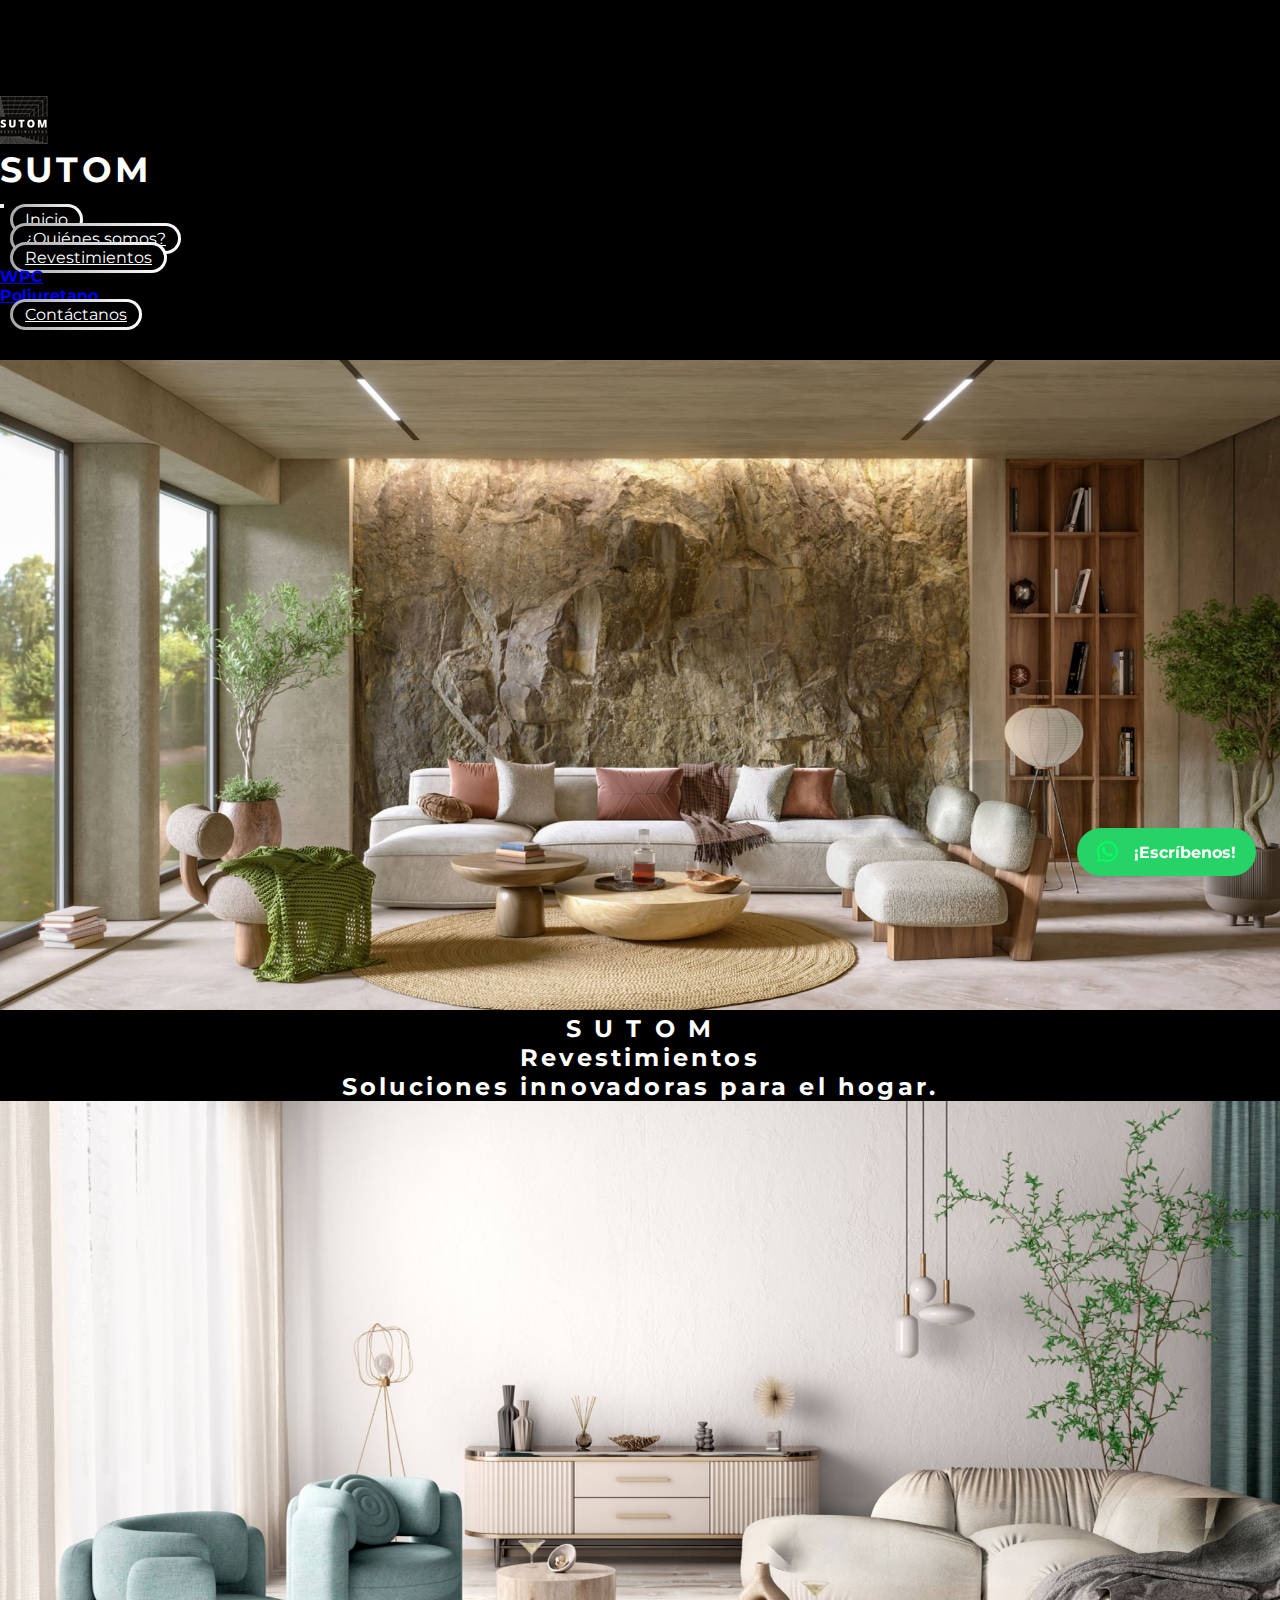
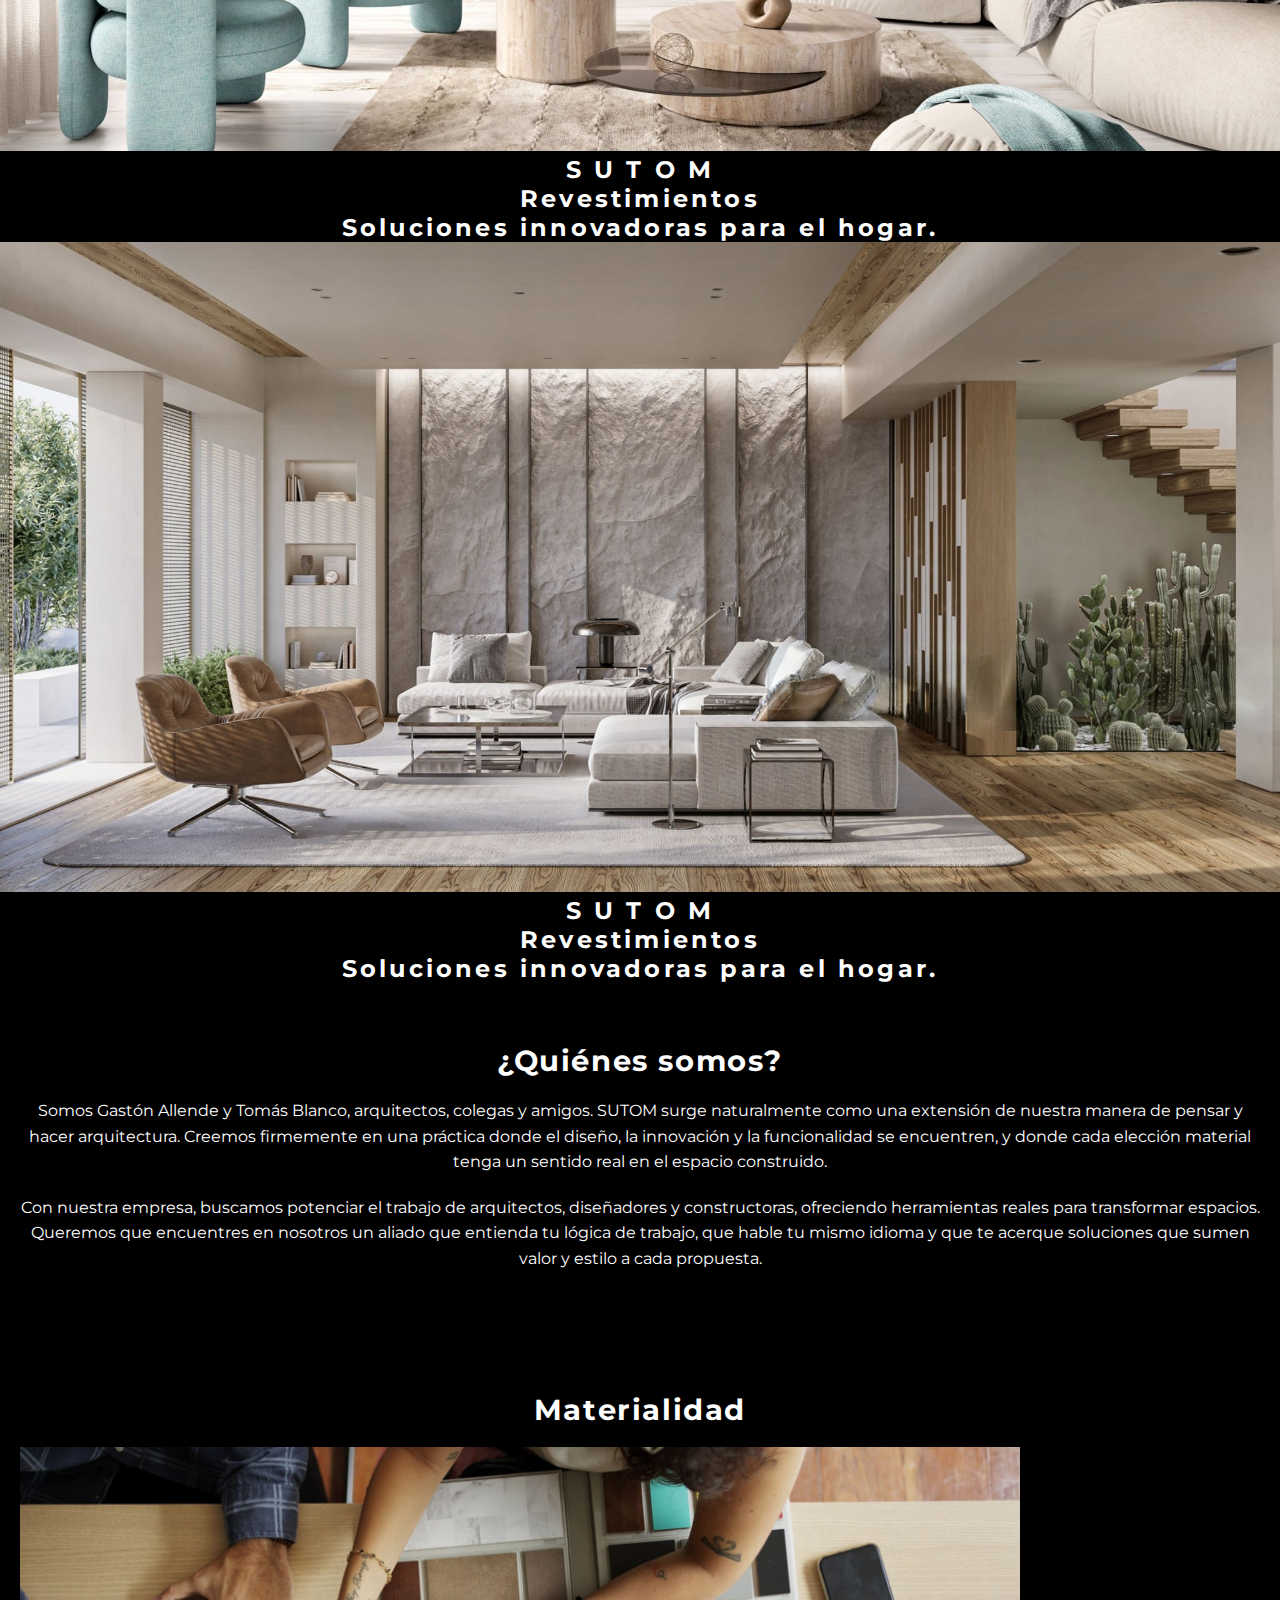
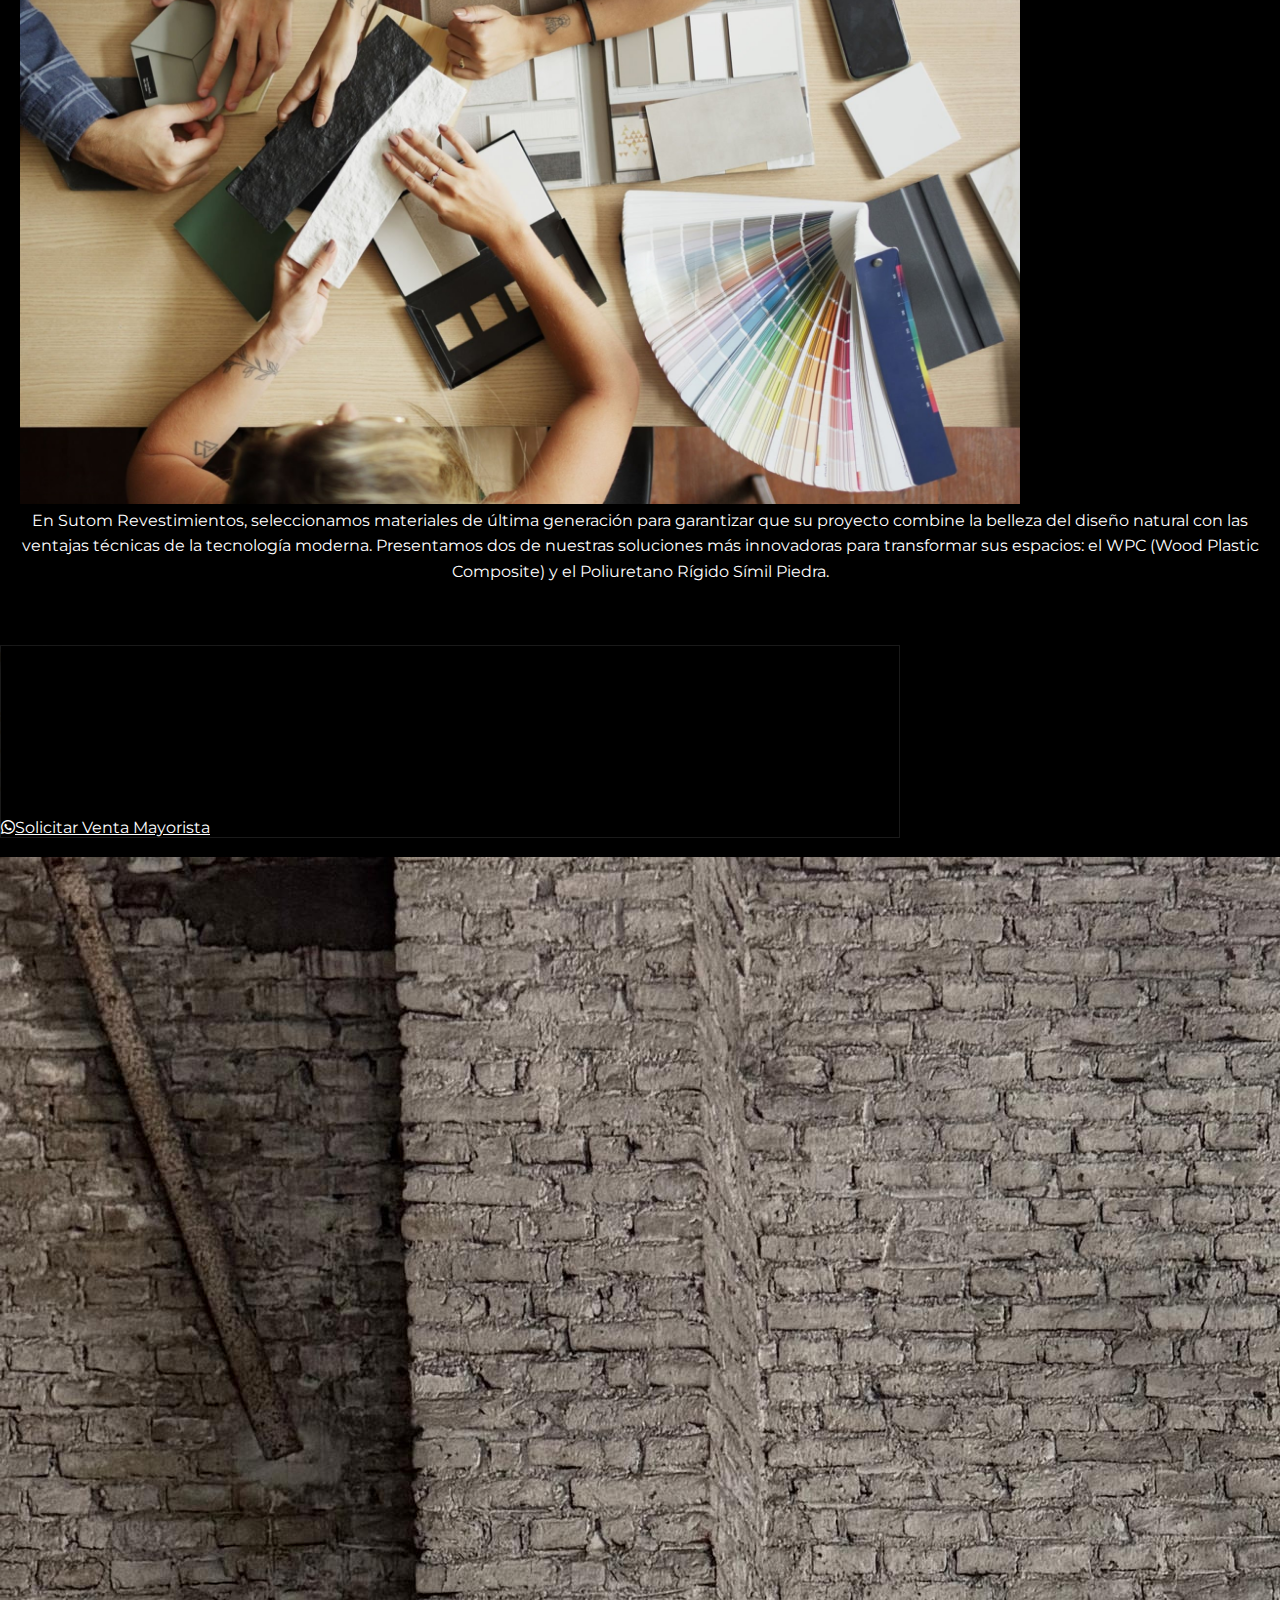
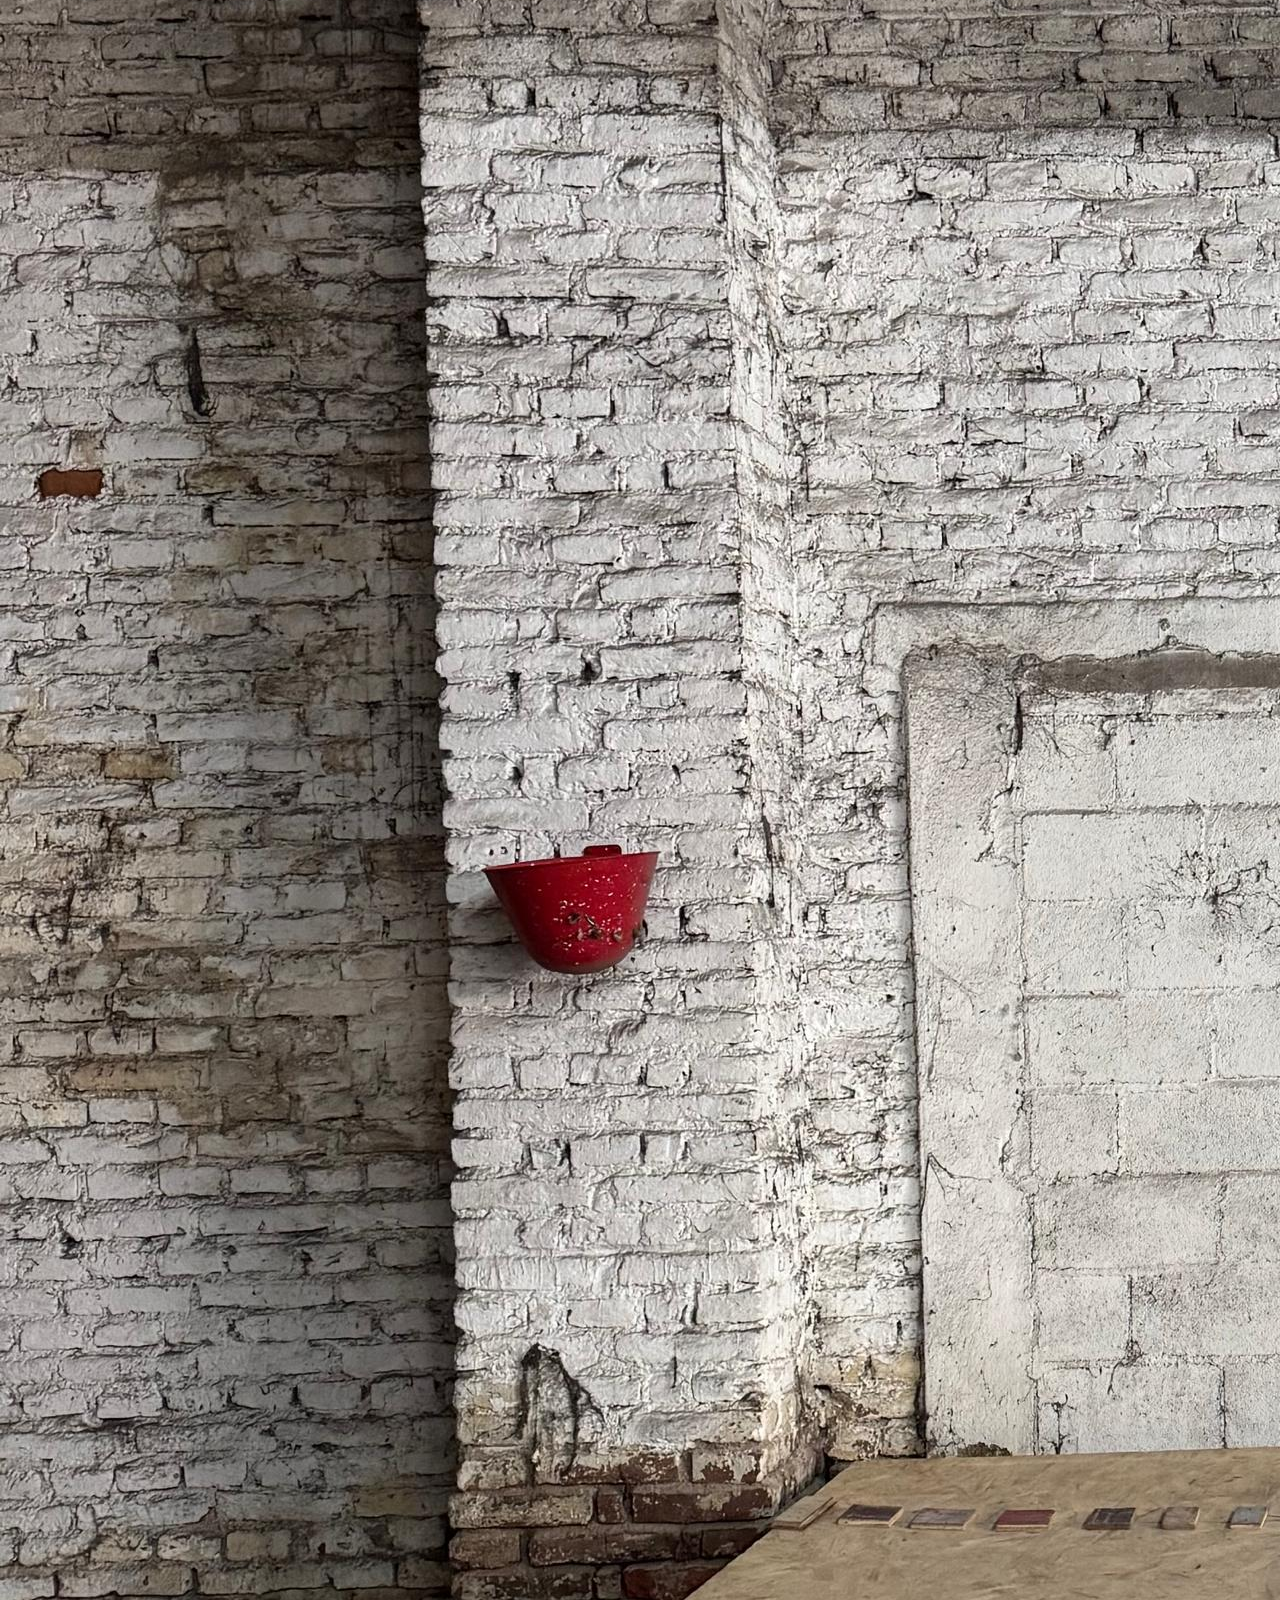
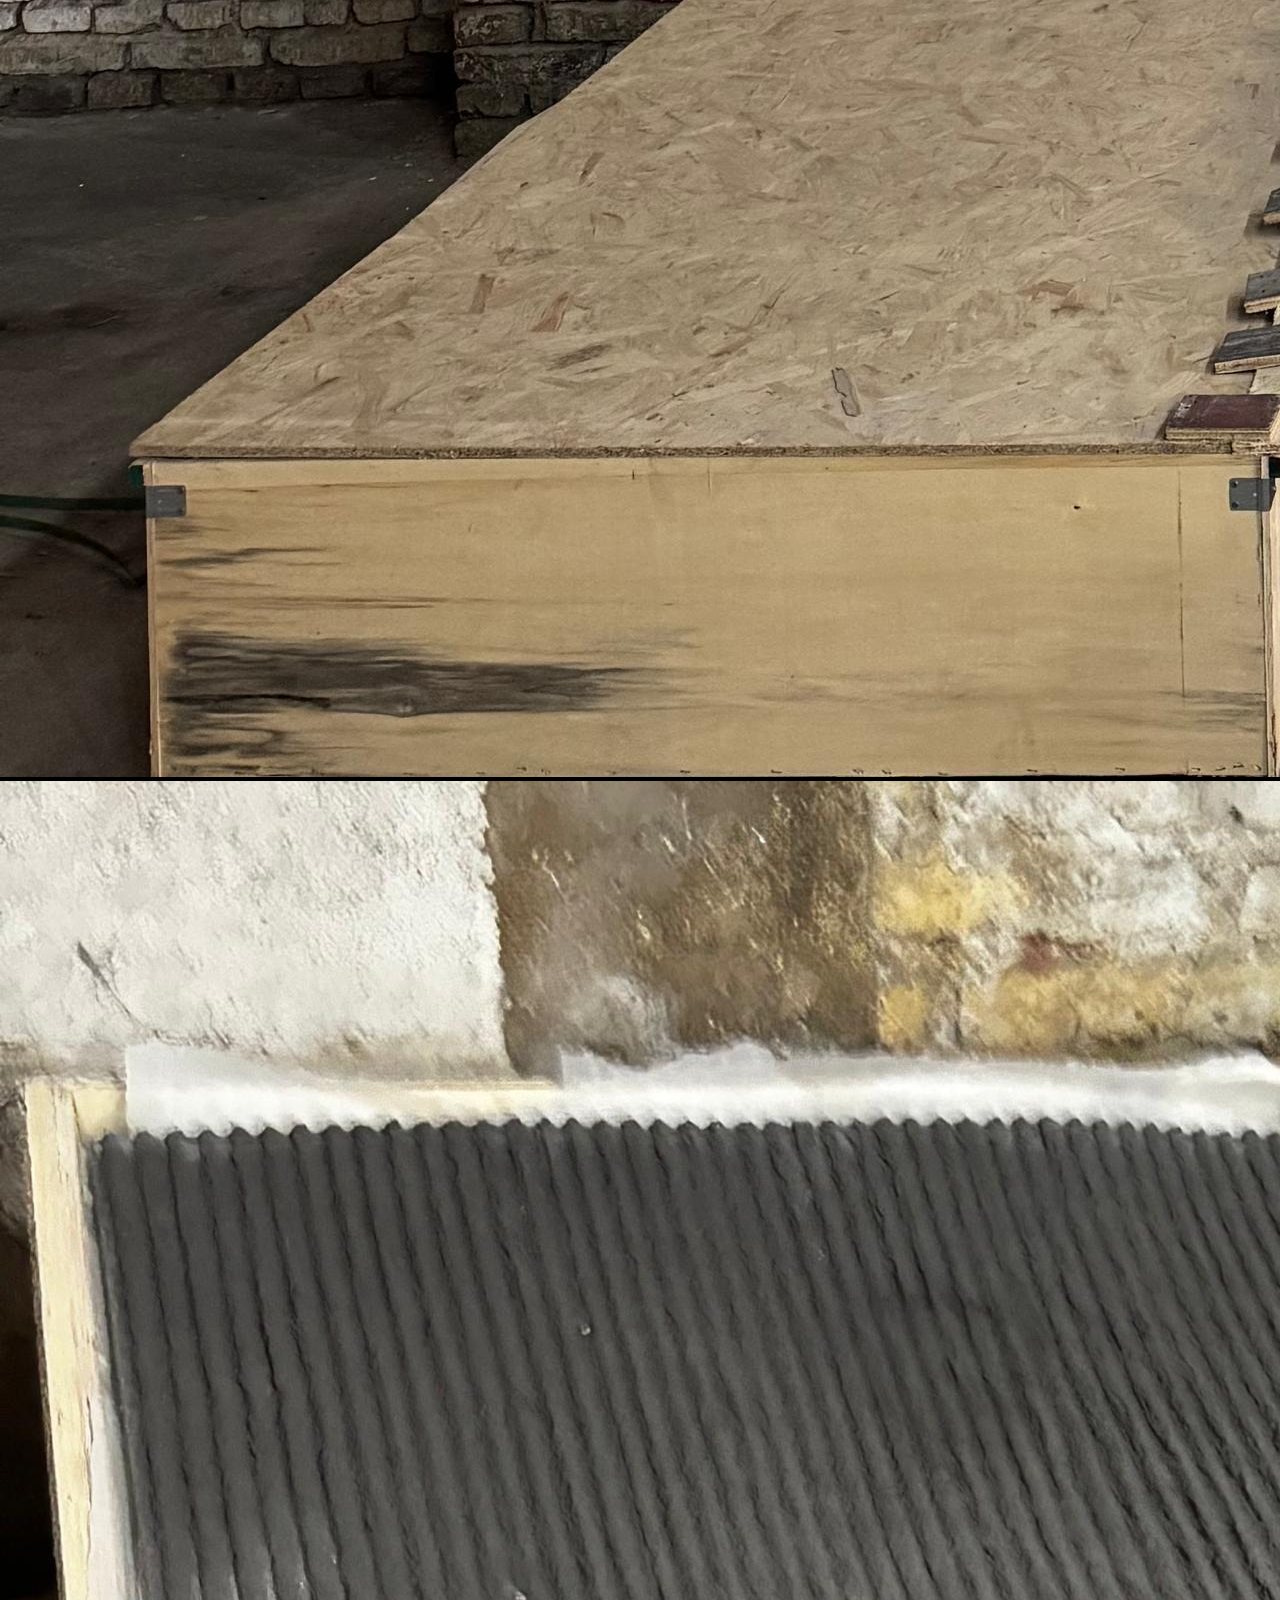
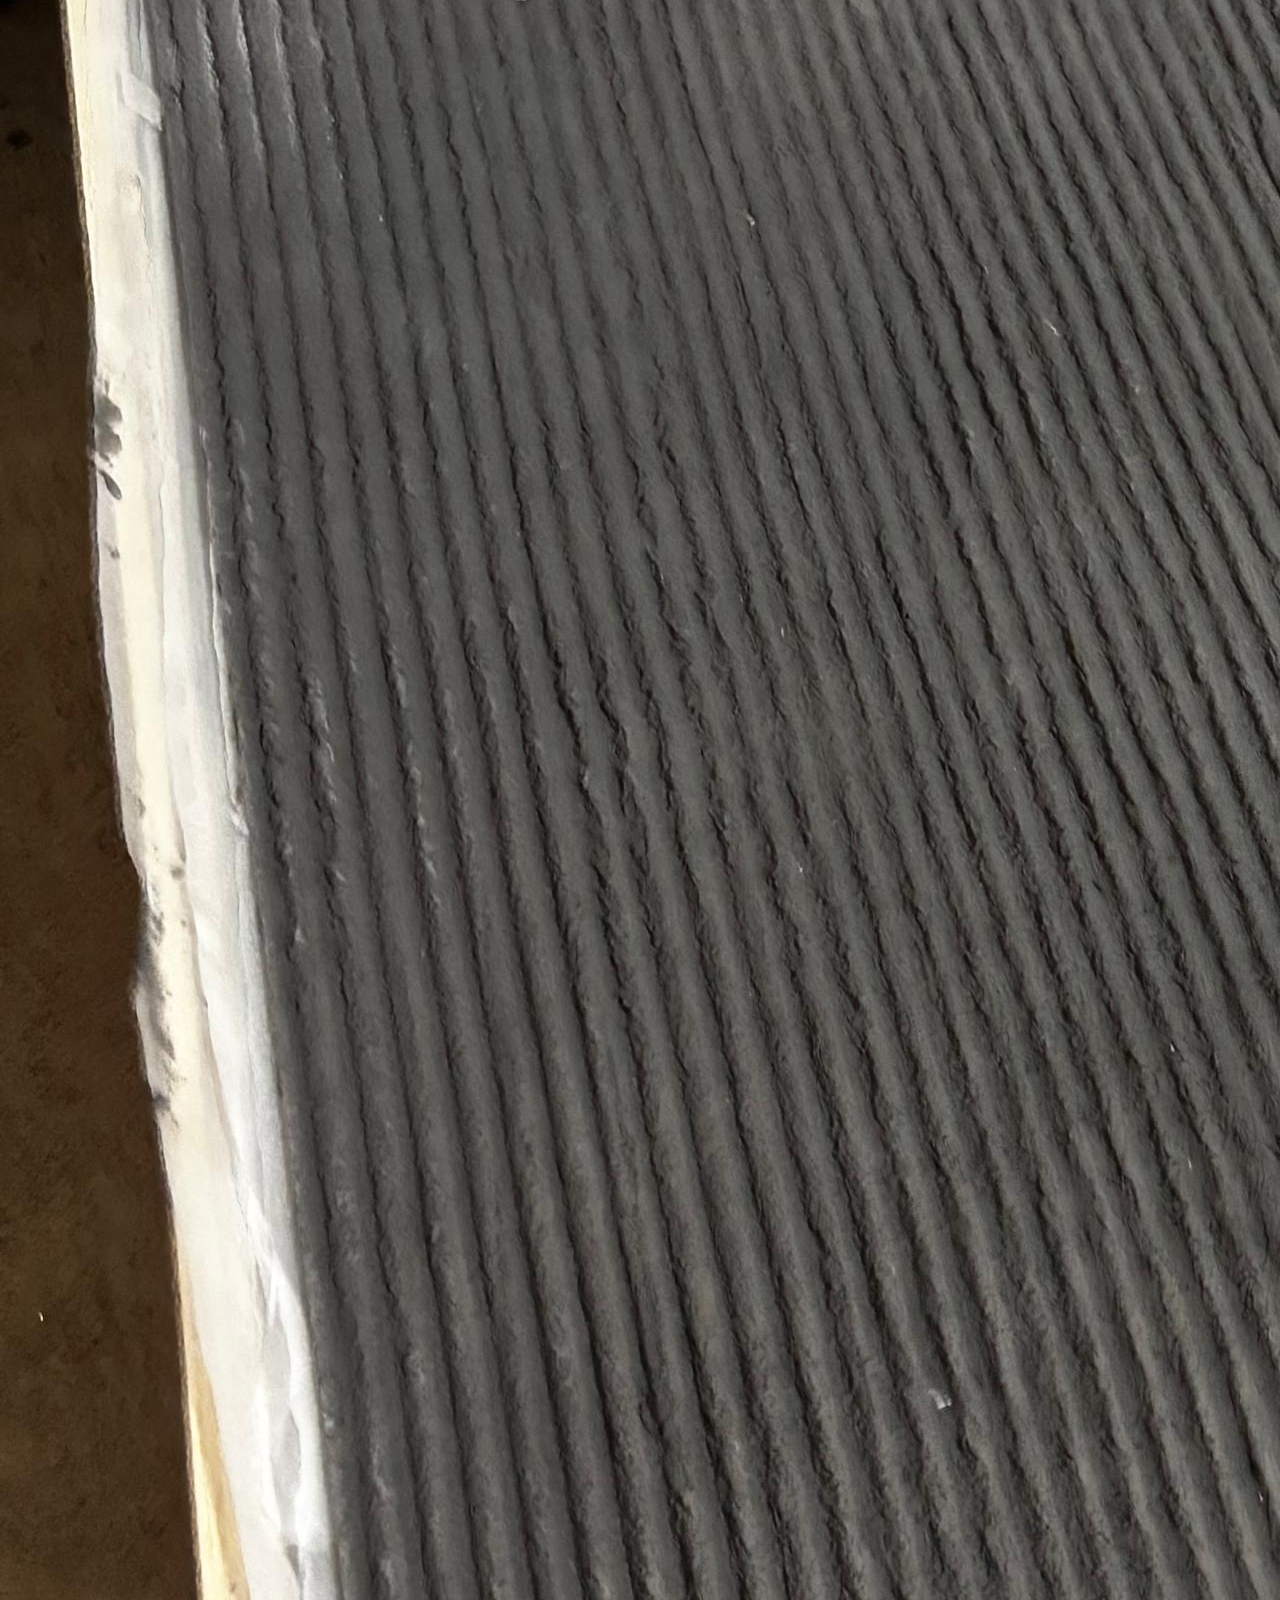
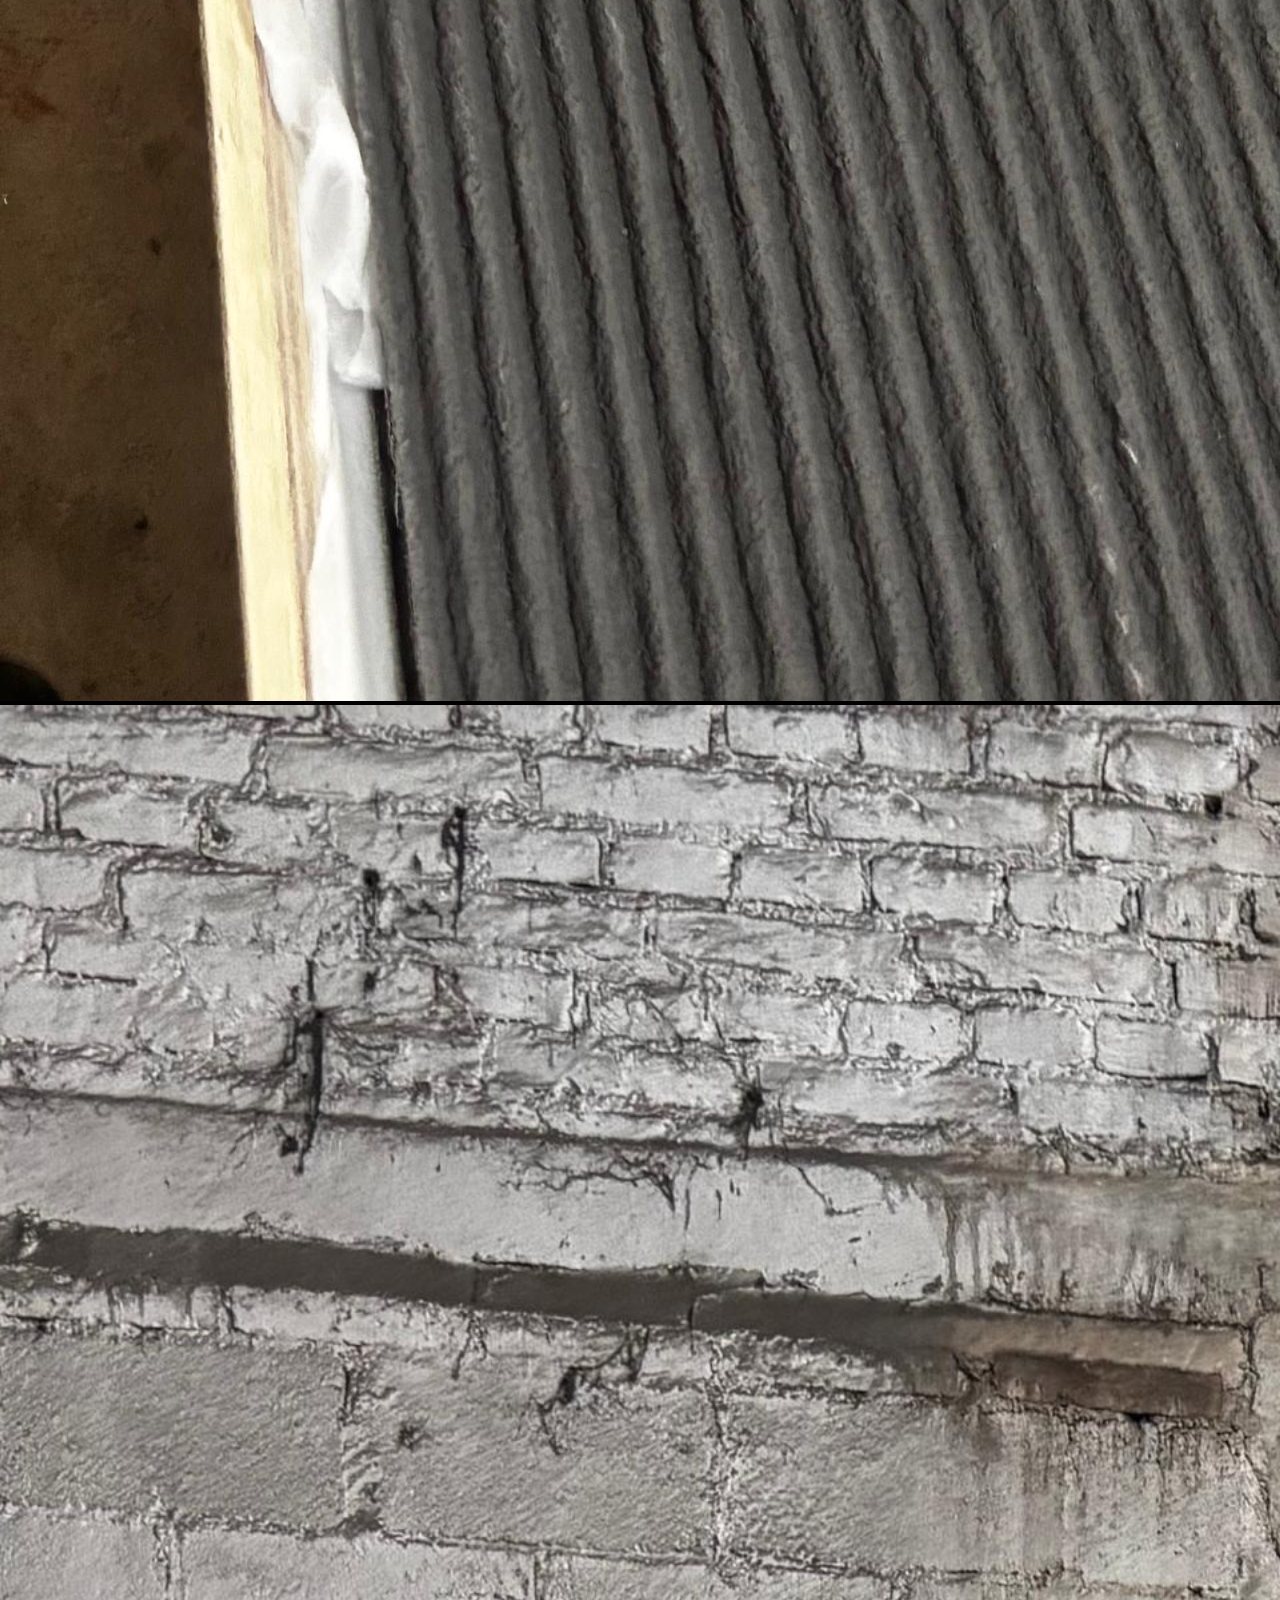
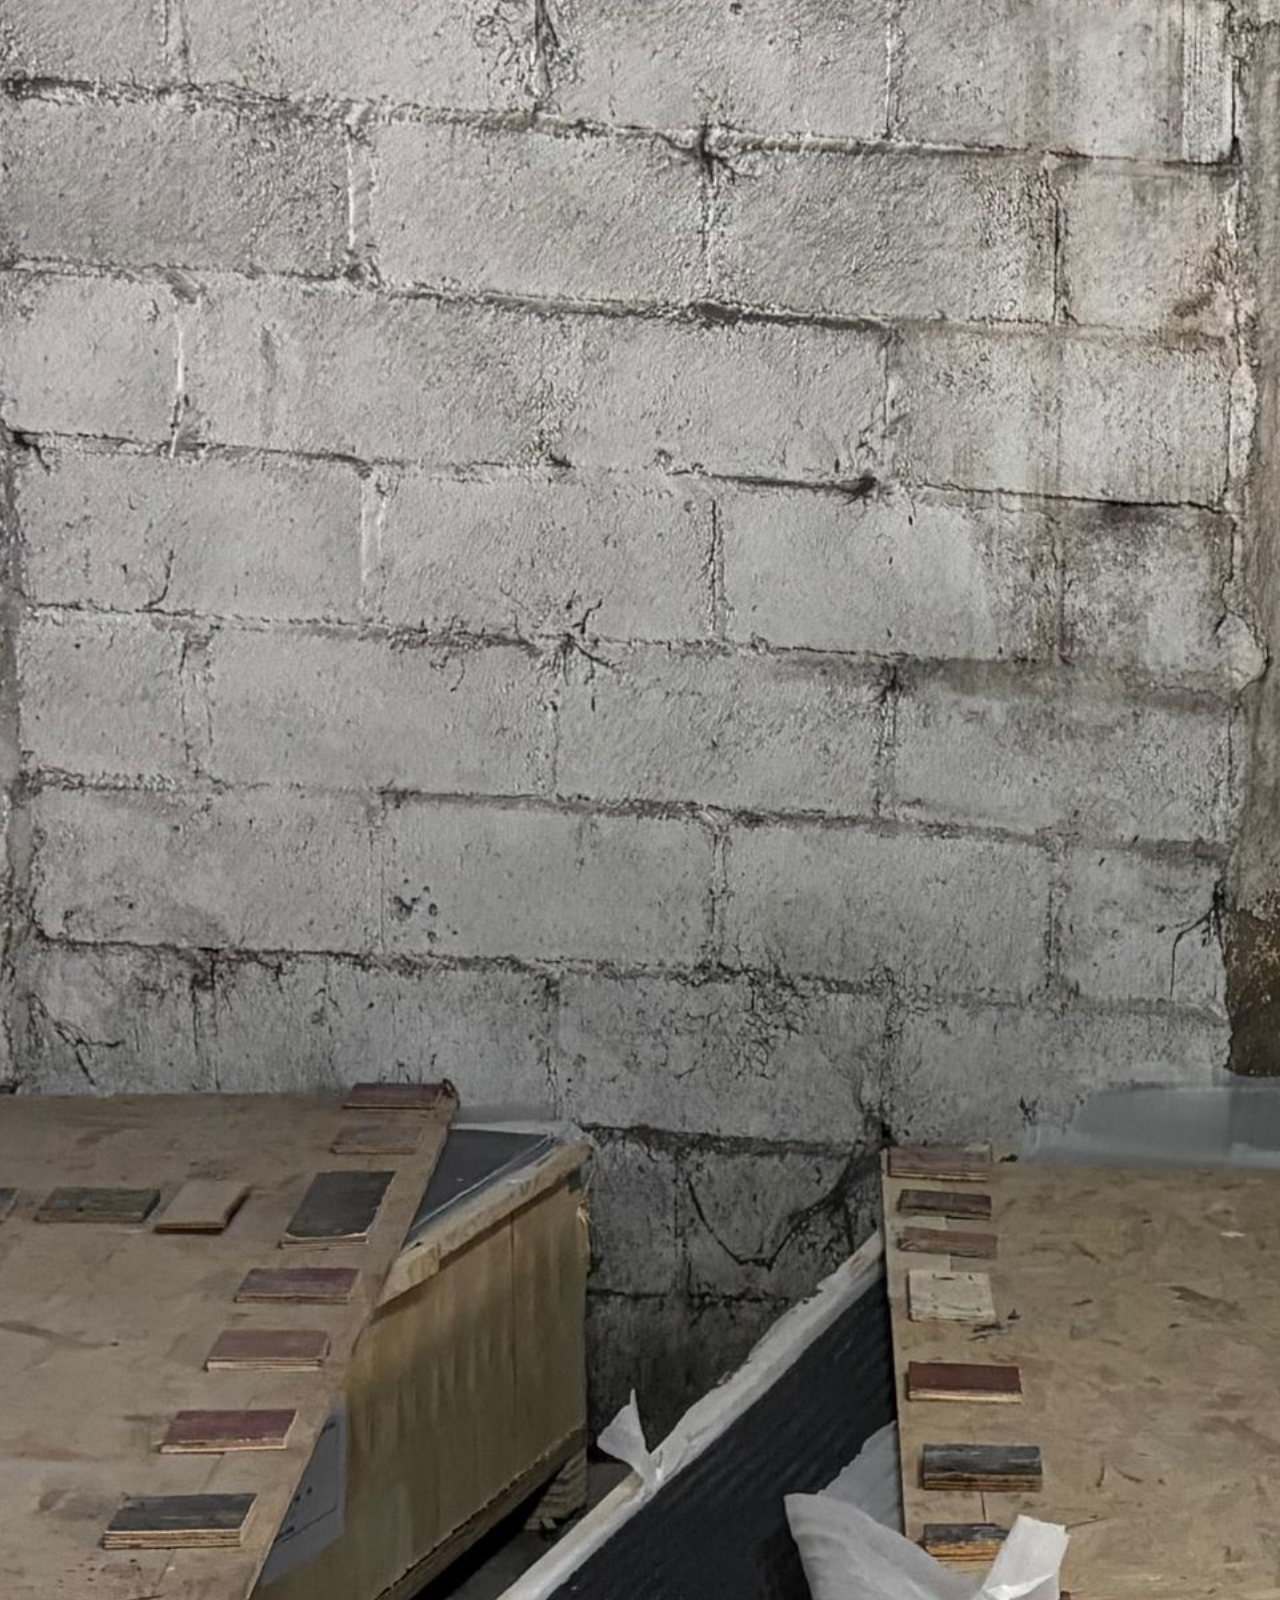
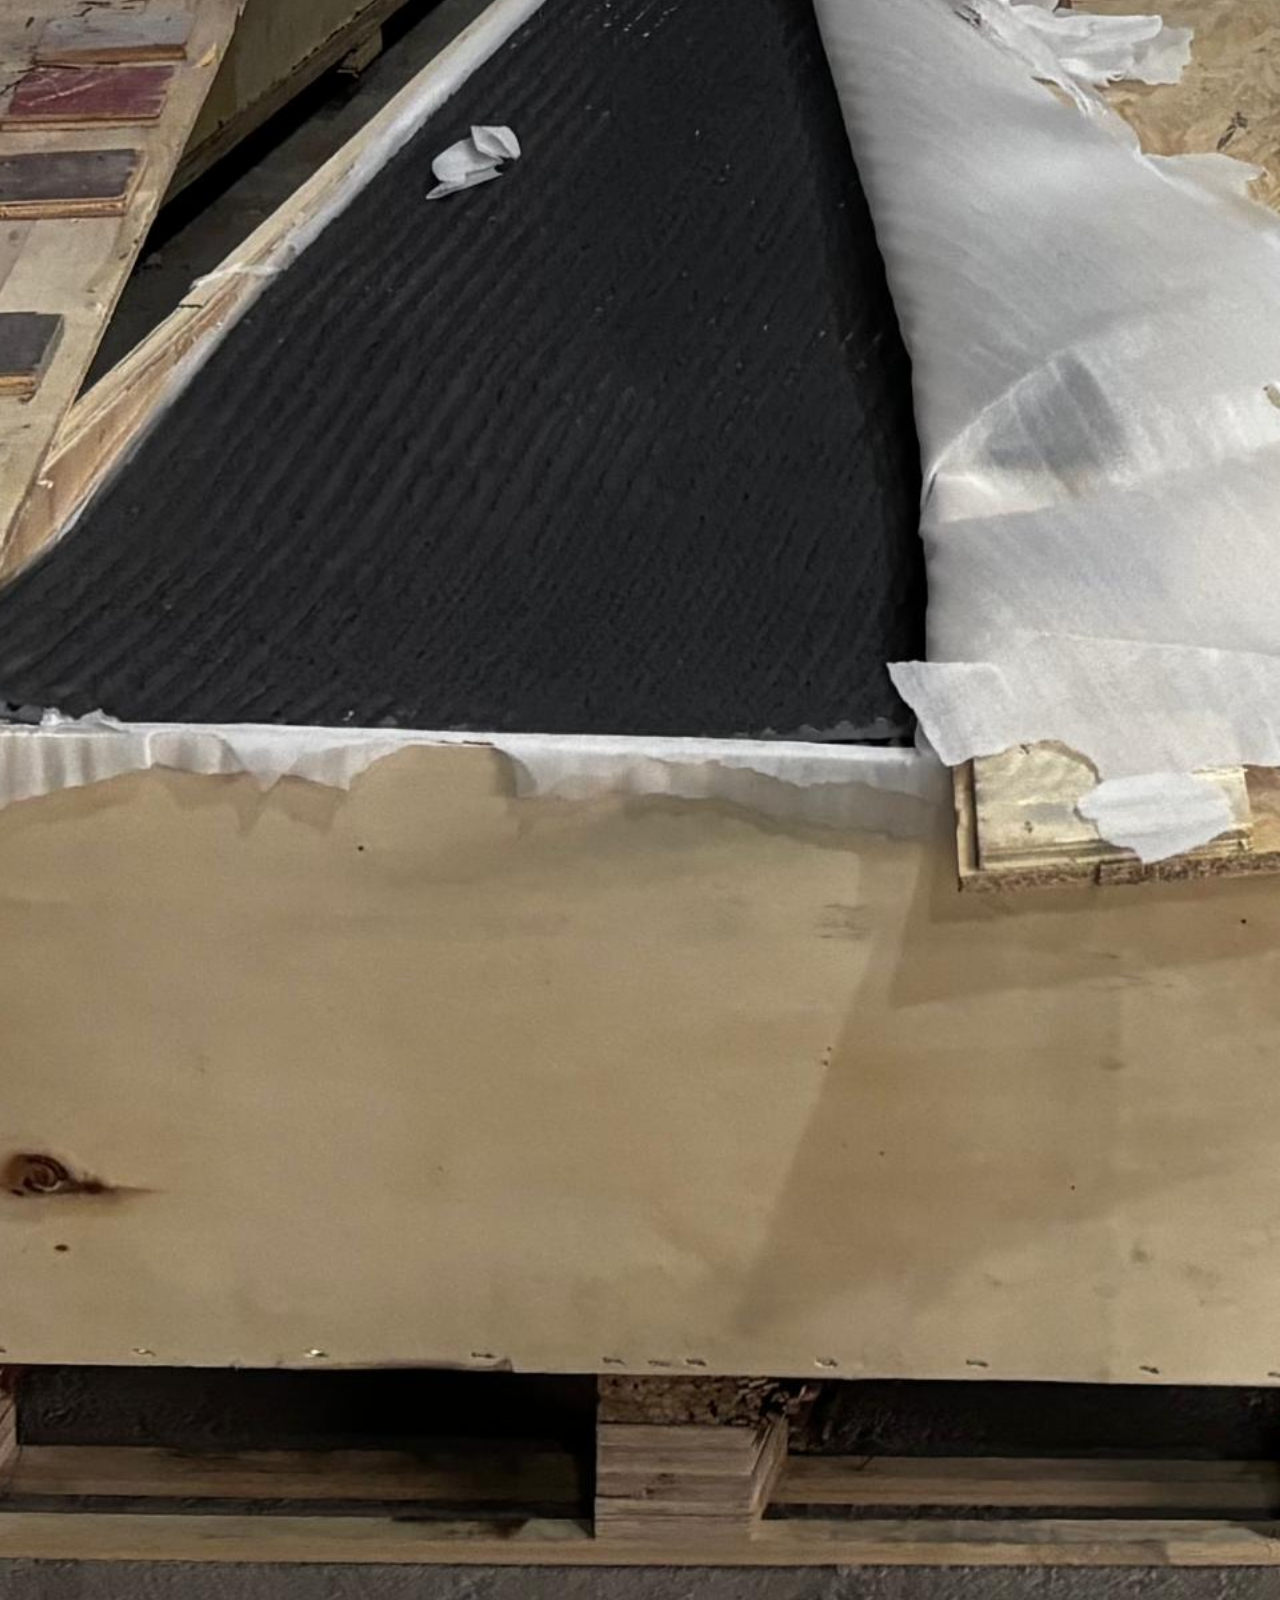
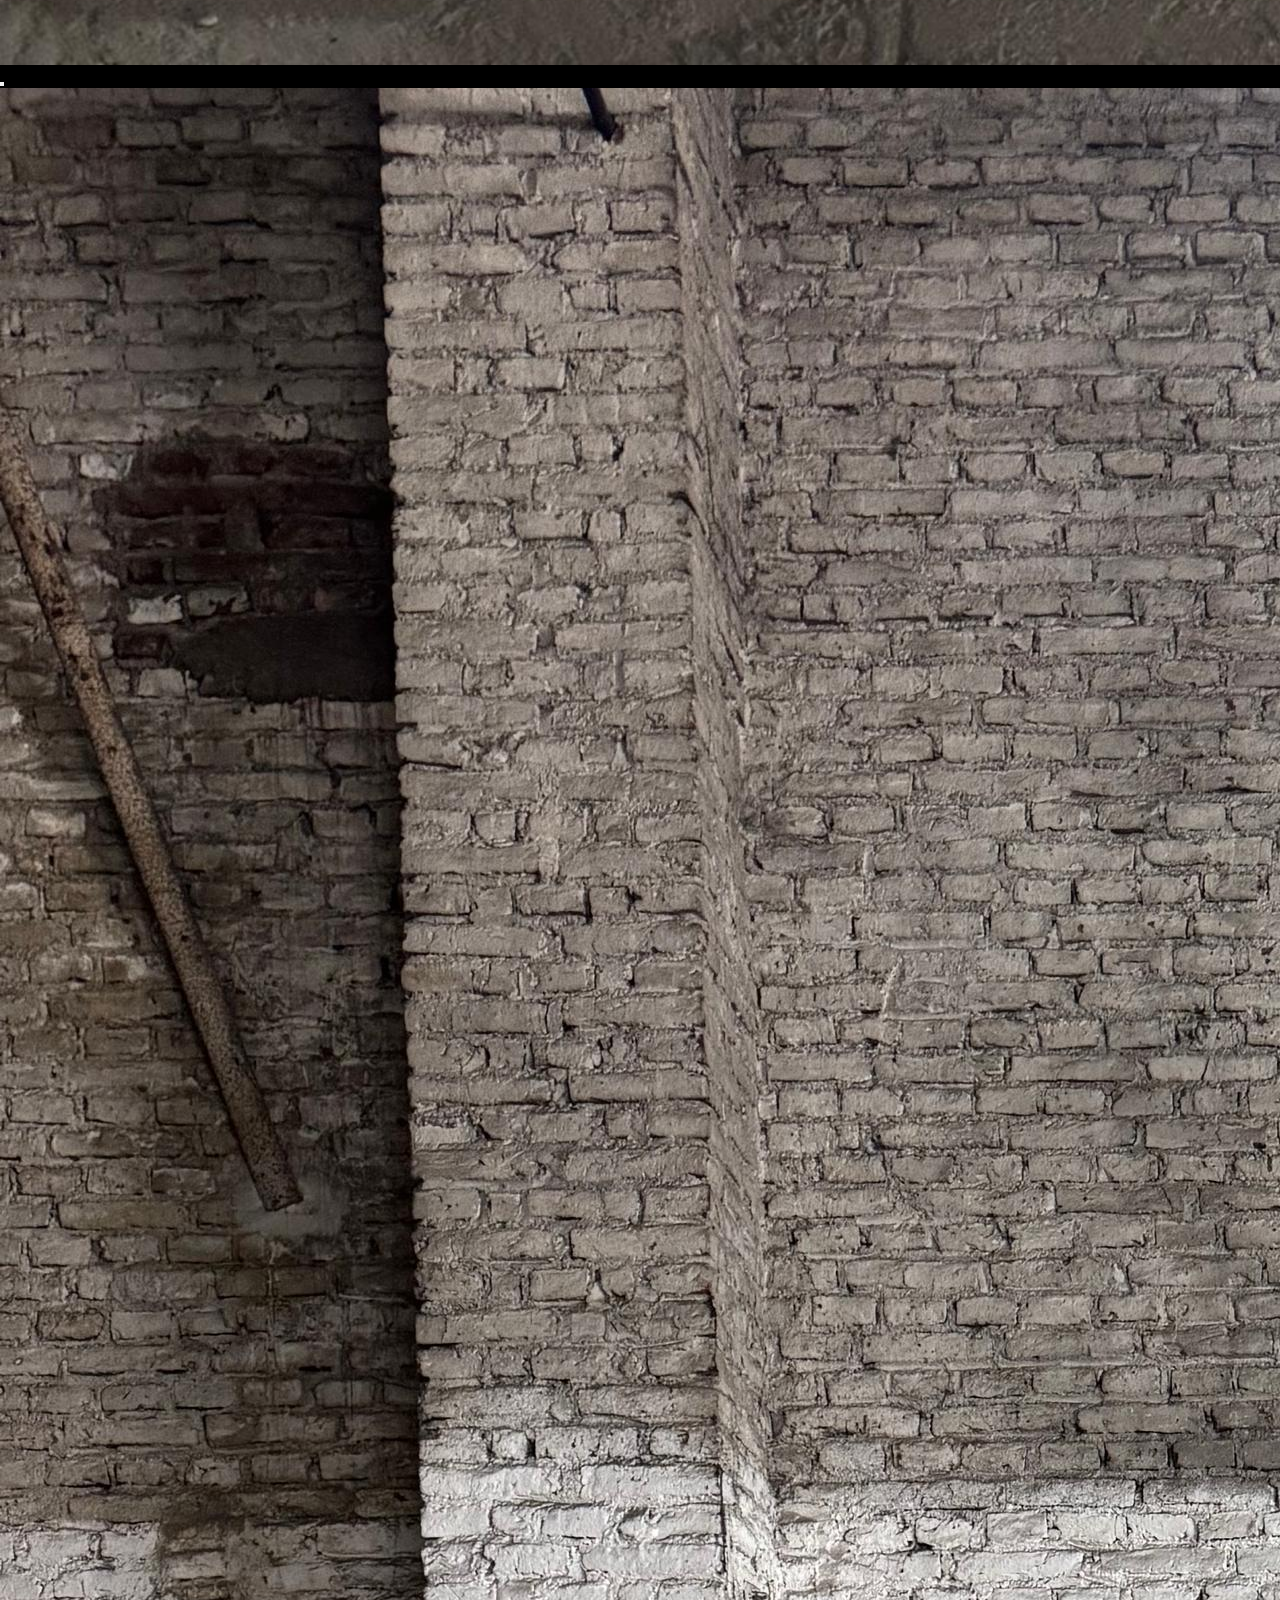
<file: index.html>
<!DOCTYPE html>
<html lang="es">
  <head>
    <meta charset="UTF-8" />
    <meta name="viewport" content="width=device-width, initial-scale=1.0" />
    
    <!-- ===== SEO BÁSICO ===== -->
    <title>SUTOM Revestimientos | WPC y Poliuretano en Córdoba, Argentina</title>
    <meta name="description" content="SUTOM Revestimientos: placas WPC y poliuretano símil piedra en Córdoba, Argentina. Soluciones innovadoras, impermeables y de fácil instalación para interiores y exteriores. Venta minorista y mayorista.">
    <meta name="keywords" content="revestimientos, WPC, poliuretano, símil piedra, placas decorativas, Córdoba, Argentina, revestimientos interiores, revestimientos exteriores, impermeables, fácil instalación, mayorista, minorista">
    <meta name="author" content="SUTOM Revestimientos - Gastón Allende y Tomás Blanco">
    <meta name="robots" content="index, follow">
    <meta name="language" content="es">
    <meta name="geo.region" content="AR-X">
    <meta name="geo.placename" content="Córdoba, Argentina">
    <meta name="geo.position" content="-31.404842;-64.185076">
    <meta name="ICBM" content="-31.404842, -64.185076">
    
    <!-- ===== CANONICAL URL ===== -->
    <link rel="canonical" href="https://sutomrevestimientos.com/">
    
    <!-- ===== OPEN GRAPH (Facebook, LinkedIn, WhatsApp) ===== -->
    <meta property="og:type" content="website">
    <meta property="og:url" content="https://sutomrevestimientos.com/">
    <meta property="og:title" content="SUTOM Revestimientos | WPC y Poliuretano en Córdoba">
    <meta property="og:description" content="Placas WPC y poliuretano símil piedra. Soluciones innovadoras, impermeables y de fácil instalación para transformar tus espacios.">
    <meta property="og:image" content="https://sutomrevestimientos.com/assets/og-image.jpg">
    <meta property="og:image:width" content="1200">
    <meta property="og:image:height" content="630">
    <meta property="og:locale" content="es_AR">
    <meta property="og:site_name" content="SUTOM Revestimientos">
    
    <!-- ===== TWITTER CARDS ===== -->
    <meta name="twitter:card" content="summary_large_image">
    <meta name="twitter:url" content="https://sutomrevestimientos.com/">
    <meta name="twitter:title" content="SUTOM Revestimientos | WPC y Poliuretano en Córdoba">
    <meta name="twitter:description" content="Placas WPC y poliuretano símil piedra. Soluciones innovadoras para interiores y exteriores.">
    <meta name="twitter:image" content="https://sutomrevestimientos.com/assets/og-image.jpg">
    
    <!-- ===== FAVICON Y APPLE TOUCH ===== -->
    <link rel="icon" type="image/x-icon" href="assets/favicon.png.ico">
    <link rel="apple-touch-icon" sizes="180x180" href="assets/apple-touch-icon.png">
    <link rel="icon" type="image/png" sizes="32x32" href="assets/favicon-32x32.png">
    <link rel="icon" type="image/png" sizes="16x16" href="assets/favicon-16x16.png">
    
    <!-- ===== THEME COLOR (móviles) ===== -->
    <meta name="theme-color" content="#1a1a1a">
    <meta name="msapplication-TileColor" content="#1a1a1a">
    
    <!-- ===== PRECONNECT (performance) ===== -->
    <link rel="preconnect" href="https://fonts.googleapis.com">
    <link rel="preconnect" href="https://fonts.gstatic.com" crossorigin>
    <link rel="preconnect" href="https://cdn.jsdelivr.net">
    <link rel="preconnect" href="https://cdnjs.cloudflare.com">
    
    <!-- ===== CSS ===== -->
    <link
      href="https://cdn.jsdelivr.net/npm/bootstrap@5.3.6/dist/css/bootstrap.min.css"
      rel="stylesheet"
      integrity="sha384-4Q6Gf2aSP4eDXB8Miphtr37CMZZQ5oXLH2yaXMJ2w8e2ZtHTl7GptT4jmndRuHDT"
      crossorigin="anonymous"
    />
    <link rel="stylesheet" href="css/style.css">
    <link
      href="https://fonts.googleapis.com/css2?family=Montserrat:ital,wght@0,100..900;1,100..900&family=Mukta:wght@200;300;400;500;600;700;800&family=Work+Sans:ital,wght@0,100..900;1,100..900&display=swap"
      rel="stylesheet"
    />
    <link
      href="https://cdnjs.cloudflare.com/ajax/libs/font-awesome/6.0.0-beta3/css/all.min.css"
      rel="stylesheet"
    />
    
    <!-- ===== DATOS ESTRUCTURADOS (Schema.org - JSON-LD) ===== -->
    <script type="application/ld+json">
    {
      "@context": "https://schema.org",
      "@type": "LocalBusiness",
      "name": "SUTOM Revestimientos",
      "description": "Venta de revestimientos WPC y poliuretano símil piedra en Córdoba, Argentina. Soluciones innovadoras para interiores y exteriores.",
      "url": "https://sutomrevestimientos.com",
      "logo": "https://sutomrevestimientos.com/assets/favicon.png.ico",
      "image": "https://sutomrevestimientos.com/assets/og-image.jpg",
      "telephone": ["+54 351 592 1677", "+54 351 201 4792"],
      "email": "sutomrevestimientos@gmail.com",
      "address": {
        "@type": "PostalAddress",
        "streetAddress": "Av. Roque Sáenz Peña 954",
        "addressLocality": "Córdoba",
        "addressRegion": "Córdoba",
        "postalCode": "X5000",
        "addressCountry": "AR"
      },
      "geo": {
        "@type": "GeoCoordinates",
        "latitude": -31.404842,
        "longitude": -64.185076
      },
      "openingHoursSpecification": {
        "@type": "OpeningHoursSpecification",
        "dayOfWeek": ["Monday", "Tuesday", "Wednesday", "Thursday", "Friday"],
        "opens": "09:00",
        "closes": "18:00"
      },
      "sameAs": [
        "https://www.instagram.com/sutomrevestimientos/"
      ],
      "priceRange": "$$",
      "founder": [
        {
          "@type": "Person",
          "name": "Gastón Allende",
          "jobTitle": "Arquitecto"
        },
        {
          "@type": "Person",
          "name": "Tomás Blanco",
          "jobTitle": "Arquitecto"
        }
      ],
      "areaServed": {
        "@type": "Country",
        "name": "Argentina"
      },
      "hasOfferCatalog": {
        "@type": "OfferCatalog",
        "name": "Revestimientos",
        "itemListElement": [
          {
            "@type": "Offer",
            "itemOffered": {
              "@type": "Product",
              "name": "Revestimientos WPC",
              "description": "Wood Plastic Composite - Placas impermeables y de fácil instalación"
            }
          },
          {
            "@type": "Offer",
            "itemOffered": {
              "@type": "Product",
              "name": "Revestimientos Poliuretano",
              "description": "Placas de poliuretano rígido símil piedra"
            }
          }
        ]
      }
    }
    </script>
    
    <!-- ===== BREADCRUMB SCHEMA ===== -->
    <script type="application/ld+json">
    {
      "@context": "https://schema.org",
      "@type": "BreadcrumbList",
      "itemListElement": [
        {
          "@type": "ListItem",
          "position": 1,
          "name": "Inicio",
          "item": "https://sutomrevestimientos.com/"
        },
        {
          "@type": "ListItem",
          "position": 2,
          "name": "Revestimientos",
          "item": "https://sutomrevestimientos.com/paginas/Revestimientos.html"
        }
      ]
    }
    </script>
    <!-- Google tag (gtag.js) -->
<script async src="https://www.googletagmanager.com/gtag/js?id=G-QEZGZN1JJR"></script>
<script>
  window.dataLayer = window.dataLayer || [];
  function gtag(){dataLayer.push(arguments);}
  gtag('js', new Date());

  gtag('config', 'G-QEZGZN1JJR');
</script>
  </head>

  <body>
    <header class="navbar navbar-expand-xl navbar-dark bg-dark fixed-top">
      <nav class="container-fluid">
        <img src="assets/favicon.png.ico" alt="Logo SUTOM" class="me-3" />
        <h1>SUTOM</h1>
        <button
          class="navbar-toggler"
          type="button"
          data-bs-toggle="collapse"
          data-bs-target="#navbarDark"
          aria-controls="navbarDark"
          aria-expanded="false"
          aria-label="Toggle navigation"
        >
          <span class="navbar-toggler-icon"></span>
        </button> 
        <div class="collapse navbar-collapse" id="navbarDark">
          <ul
            class="navbar-nav me-auto mb-2 mb-xl-0 justify-content-center w-100"
          >
            <li class="nav-item">
              <a class="nav-link active" href="#">Inicio</a>
            </li>
            <li class="nav-item">
              <a class="nav-link active" href="#QuienesSomos">¿Quiénes somos?</a>
            </li>
            <li class="nav-item dropdown">
              <a
                class="nav-link dropdown-toggle active"
                href="#"
                id="navbarDropdownMenuLink"
                role="button"
                data-bs-toggle="dropdown"
                aria-expanded="false"
              >
                Revestimientos
              </a>
              <ul
                class="dropdown-menu"
                aria-labelledby="navbarDropdownMenuLink"
              >
                <li>
                  <a class="dropdown-item" href="paginas/Revestimientos.html#revestimiento-wpc"
                    >WPC</a
                  >
                </li>
                <li><a class="dropdown-item" href="paginas/Revestimientos.html#revestimiento-poliuretano">Poliuretano</a></li>
              </ul>
            </li>
            <li class="nav-item">
              <a class="nav-link active" href="#contacto">Contáctanos</a>
            </li>
          </ul>
          <form class="d-flex" style="visibility: hidden;">
            <input
              class="form-control me-2"
              type="search"
              placeholder="..."
              aria-label="Search"
            />
            <button class="btn btn-outline-light" type="submit">Buscar</button>
          </form>
        </div>
      </nav>
    </header>

    <!-- The slideshow/carousel -->
    <div
      id="mainCarousel"
      class="carousel slide"
      data-bs-ride="carousel"
      data-bs-interval="3000"
    >
      <div class="carousel-inner">
        <div class="carousel-item active">
          <img
            src="assets/CarouselDecoradoPiedra.jpeg"
            class="d-block w-100 carousel-img"
            alt="Revestimiento de piedra"
          />
          <div
            class="carousel-caption d-flex flex-column justify-content-center align-items-center h-100"
          >
            <h2>S U T O M</h2>
            <h2>Revestimientos</h2>
            <h2 class="fade-in text-center text-white">
              Soluciones innovadoras para el hogar.
            </h2>
          </div>
        </div>
        <div class="carousel-item">
          <img
            src="assets/CarouselDecoradoWhite.jpeg"
            class="d-block w-100 carousel-img"
            alt="Revestimiento Piedra Blanca"
          />
          <div
            class="carousel-caption d-flex flex-column justify-content-center align-items-center h-100"
          >
            <h2>S U T O M</h2>
            <h2>Revestimientos</h2>
            <h2 class="fade-in text-center text-white">
              Soluciones innovadoras para el hogar.
            </h2>
          </div>
        </div>

        <div class="carousel-item">
          <img
            src="assets/CarouselPiedraTexturada.jpeg"
            class="d-block w-100 carousel-img"
            alt="Revestimiento Piedra Texturada"
          />
          <div
            class="carousel-caption d-flex flex-column justify-content-center align-items-center h-100"
          >
            <h2>S U T O M</h2>
            <h2>Revestimientos</h2>
            <h2 class="fade-in text-center text-white">
              Soluciones innovadoras para el hogar.
            </h2>
          </div>
        </div>
      </div>
    </div>

    <main class="container">
      <section id="QuienesSomos" class="empresa row">
        <h3 class="col-sm-12 text-center">¿Quiénes somos?</h3>
        <article class="col-12 row">
          <p class="col-sm-12 col-md-6 p-2">
            Somos Gastón Allende y Tomás Blanco, arquitectos, colegas y amigos.
            SUTOM surge naturalmente como una extensión de nuestra manera de
            pensar y hacer arquitectura. Creemos firmemente en una práctica
            donde el diseño, la innovación y la funcionalidad se encuentren, y
            donde cada elección material tenga un sentido real en el espacio
            construido.
          </p>
          <p class="col-sm-12 col-md-6 p-2">
            Con nuestra empresa, buscamos potenciar el trabajo de arquitectos,
            diseñadores y constructoras, ofreciendo herramientas reales para
            transformar espacios. Queremos que encuentres en nosotros un aliado
            que entienda tu lógica de trabajo, que hable tu mismo idioma y que
            te acerque soluciones que sumen valor y estilo a cada propuesta.
          </p>
        </article>
      </section>

      <section class="empresa row text-center">
        <h3 class="col-12 text-center fw-bold">Materialidad</h3>

        <div class="col-12 mb-3">
          <img src="assets/MaterialesFondo.jpeg" class="img-fluid rounded shadow-sm" alt="Textura y materiales" loading="lazy" style="width:90%; max-width:1000px; height:auto; object-fit:cover;">
        </div>

        <div class="col-12">
          <p class="p-2">
            En Sutom Revestimientos, seleccionamos materiales de última
            generación para garantizar que su proyecto combine la belleza del
            diseño natural con las ventajas técnicas de la tecnología moderna.
            Presentamos dos de nuestras soluciones más innovadoras para
            transformar sus espacios: el WPC (Wood Plastic Composite) y el
            Poliuretano Rígido Símil Piedra.
          </p>
        </div>
      </section>
      <!-- SECCIÓN MAYORISTAS -->
<section id="mayoristas" class="container my-5">
  <div class="bg-dark bg-opacity-85 rounded-4 p-4 p-md-5 shadow-lg mx-auto" style="max-width:900px; border:1px solid rgba(255,255,255,0.1);">
    
    <!-- Título -->
    <h3 class="text-center text-white fw-bold mb-4" style="text-shadow:1px 2px 8px #000;">
      <i class="fas fa-handshake me-2" aria-hidden="true"></i>Potenciá tu negocio con SUTOM
    </h3>
    
    <!-- Texto introductorio -->
    <p class="text-white text-center mb-4 fs-5">
      En SUTOM trabajamos junto a <strong>comercios, corralones, estudios de arquitectura y desarrollistas</strong>, ofreciendo un catálogo de revestimientos de alta demanda, excelente rentabilidad y soporte técnico personalizado.
    </p>
    
    <!-- Ventajas -->
    <div class="row justify-content-center mb-4">
      <div class="col-12 col-md-10">
        <h5 class="text-white fw-semibold mb-3">
          <i class="fas fa-puzzle-piece me-2 text-warning" aria-hidden="true"></i>Ventajas para distribuidores:
        </h5>
        <ul class="list-unstyled text-white fs-6">
          <li class="mb-2">
            <i class="fas fa-check-circle text-success me-2" aria-hidden="true"></i>
            <strong>Precios especiales</strong> por volumen
          </li>
          <li class="mb-2">
            <i class="fas fa-check-circle text-success me-2" aria-hidden="true"></i>
            <strong>Asesoramiento</strong> técnico y comercial
          </li>
          <li class="mb-2">
            <i class="fas fa-check-circle text-success me-2" aria-hidden="true"></i>
            <strong>Entregas programadas</strong> a todo el país
          </li>
          <li class="mb-2">
            <i class="fas fa-check-circle text-success me-2" aria-hidden="true"></i>
            <strong>Material gráfico y digital</strong> para tu punto de venta
          </li>
        </ul>
      </div>
    </div>
    
    <!-- Call to Action -->
    <p class="text-white text-center mb-4 fst-italic">
      Sumate a nuestra red de distribuidores y llevá SUTOM a tu ciudad.
    </p>
    
    <div class="text-center">
      <a href="https://wa.me/5493515921677?text=Hola%2C%20me%20interesa%20información%20sobre%20venta%20mayorista%20de%20revestimientos%20SUTOM." 
         target="_blank" 
         rel="noopener noreferrer" 
         class="btn btn-success btn-lg rounded-pill px-4 py-2 shadow"
         aria-label="Solicitar venta mayorista por WhatsApp">
        <i class="fab fa-whatsapp me-2" aria-hidden="true"></i>Solicitar Venta Mayorista
      </a>
    </div>
    
  </div>
</section>
<!-- FIN SECCIÓN MAYORISTAS -->

<!-- MINI GALERÍA TRABAJOS REALES -->
<section class="container my-4">
  <h4 class="text-center text-white fw-bold mb-3" style="text-shadow:1px 2px 8px #000;">
    <i class="fas fa-images me-2" aria-hidden="true"></i>Nuestros Trabajos
  </h4>
  <div class="row g-3 justify-content-center">
    <div class="col-4 col-sm-3 col-md-2">
      <img src="assets/ImgReal1.jpg" class="img-fluid rounded shadow-sm w-100" alt="Trabajo realizado 1" loading="lazy" style="aspect-ratio:1/1; object-fit:cover; cursor:pointer;" data-bs-toggle="modal" data-bs-target="#imgModal1">
    </div>
    <div class="col-4 col-sm-3 col-md-2">
      <img src="assets/ImgReal2.jpg" class="img-fluid rounded shadow-sm w-100" alt="Trabajo realizado 2" loading="lazy" style="aspect-ratio:1/1; object-fit:cover; cursor:pointer;" data-bs-toggle="modal" data-bs-target="#imgModal2">
    </div>
    <div class="col-4 col-sm-3 col-md-2">
      <img src="assets/ImgReal3.jpg" class="img-fluid rounded shadow-sm w-100" alt="Trabajo realizado 3" loading="lazy" style="aspect-ratio:1/1; object-fit:cover; cursor:pointer;" data-bs-toggle="modal" data-bs-target="#imgModal3">
    </div>
  </div>
</section>

<!-- Modales para ver imágenes en grande -->
<div class="modal fade" id="imgModal1" tabindex="-1" aria-hidden="true">
  <div class="modal-dialog modal-dialog-centered modal-lg">
    <div class="modal-content bg-transparent border-0">
      <button type="button" class="btn-close btn-close-white position-absolute top-0 end-0 m-2" data-bs-dismiss="modal" aria-label="Cerrar"></button>
      <img src="assets/ImgReal1.jpg" class="img-fluid rounded" alt="Trabajo realizado 1">
    </div>
  </div>
</div>
<div class="modal fade" id="imgModal2" tabindex="-1" aria-hidden="true">
  <div class="modal-dialog modal-dialog-centered modal-lg">
    <div class="modal-content bg-transparent border-0">
      <button type="button" class="btn-close btn-close-white position-absolute top-0 end-0 m-2" data-bs-dismiss="modal" aria-label="Cerrar"></button>
      <img src="assets/ImgReal2.jpg" class="img-fluid rounded" alt="Trabajo realizado 2">
    </div>
  </div>
</div>
<div class="modal fade" id="imgModal3" tabindex="-1" aria-hidden="true">
  <div class="modal-dialog modal-dialog-centered modal-lg">
    <div class="modal-content bg-transparent border-0">
      <button type="button" class="btn-close btn-close-white position-absolute top-0 end-0 m-2" data-bs-dismiss="modal" aria-label="Cerrar"></button>
      <img src="assets/ImgReal3.jpg" class="img-fluid rounded" alt="Trabajo realizado 3">
    </div>
  </div>
</div>
<!-- FIN MINI GALERÍA -->

    </main>

    <div class="container-fluid revestimientos texto-blanco">
      <h3 class="col-sm-12 col-sm-6 text-center fw-bold">
        ¡Transforma tus Espacios Hoy Mismo!
      </h3>
      <!-- Mini galería bajo el CTA 'Transforma tus Espacios' -->
    <div class="container text-center my-4">
      <div class="row g-3 justify-content-center">
        <div class="col-6 col-sm-4 col-md-2">
          <img src="assets/transforma3.png.jpg" class="img-fluid rounded shadow-sm" alt="Transforma 1" loading="lazy">
        </div>
        <div class="col-6 col-sm-4 col-md-2">
          <img src="assets/transforma2.png.jpg" class="img-fluid rounded shadow-sm" alt="Transforma 2" loading="lazy">
        </div>
      </div>
    </div>
      <div class="container">
      <p class="text-center revestimientos">
        Te invitamos a descubrir cómo el WPC (Wood Plastic Composite) y nuestras
        Placas de Poliuretano Rígido Símil Piedra pueden revolucionar tus
        proyectos de diseño y revestimiento. Ofrecemos materiales de última
        generación que combinan estética natural, durabilidad y una instalación
        sorprendentemente sencilla y limpia.
      </p>
      </div>
      <div class="container text-center my-3 mb-4">
        <a
          href="paginas/Revestimientos.html"
          class="btn btn-light btn-lg rounded-pill shadow fw-bold px-4 py-2"
          style="
            letter-spacing: 0.05em;
            border: 2px solid #fff;
            box-shadow: 0 4px 16px rgba(255, 255, 255, 0.15);
            transition: background 0.2s, color 0.2s;
          "
        >
          <i class="fas fa-store me-2"></i>Conocé nuestros artículos en venta
        </a>
      </div>
    </div>
    <div id="contacto" class="container-fluid my-5 texto-blanco revestimientos">
      <div class="bg-dark bg-opacity-75 rounded-4 p-4 mx-auto shadow-sm" style="max-width:700px; border:1px solid rgba(255,255,255,0.08);">
        <h4 class="text-center text-white fw-bold mb-3" style="text-shadow:1px 2px 8px #000;">
          ¿Querés Conocer más o Cotizar?
        </h4>

        <p class="text-center text-white mb-4">
          Si te interesa transformar tus espacios y comprobar la calidad y versatilidad de nuestros productos, ponete en contacto con nosotros.
        </p>

        <div class="d-flex flex-column align-items-center gap-3">
          <div class="d-flex flex-wrap justify-content-center gap-3">
            <a href="https://wa.me/5493515921677" target="_blank" rel="noopener noreferrer" class="btn btn-success btn-sm rounded-pill d-flex align-items-center px-3 py-2">
              <i class="fab fa-whatsapp me-2" aria-hidden="true"></i>
              <span class="d-flex flex-column text-start">
                <small class="fw-semibold">Tomás Blanco</small>
                <small>351 592 1677</small>
              </span>
            </a>

            <a href="https://wa.me/5493512014792" target="_blank" rel="noopener noreferrer" class="btn btn-success btn-sm rounded-pill d-flex align-items-center px-3 py-2">
              <i class="fab fa-whatsapp me-2" aria-hidden="true"></i>
              <span class="d-flex flex-column text-start">
                <small class="fw-semibold">Gastón Allende</small>
                <small>351 201 4792</small>
              </span>
            </a>
          </div>

          <!-- email en recuadro sutil -->
          <div class="text-center mt-3">
            <div class="email-box d-inline-flex align-items-center">
              <strong class="me-2 text-white">Email:</strong>
              <a href="mailto:sutomrevestimientos@gmail.com" class="email-link" rel="noopener">sutomrevestimientos@gmail.com</a>
            </div>
          </div>
        </div>
      </div>
    </div>

    <div class="container my-5">
      <div class="row align-items-center">
        <!-- Mapa Google Maps -->
        <div class="col-md-6 mb-4 mb-md-0">
          <h4 class="text-center mb-3 text-white fw-bold">Conoce nuestro galpón en:</h4>
          <div class="ratio ratio-16x9" style="max-width: 100%">
            <iframe
              src="https://www.google.com/maps/embed?pb=!1m18!1m12!1m3!1d3405.336917666341!2d-64.18507642350981!3d-31.404842195694993!2m3!1f0!2f0!3f0!3m2!1i1024!2i768!4f13.1!3m3!1m2!1s0x943298709068a1e1%3A0xf7f1ad7ef47998af!2sAv.%20Roque%20S%C3%A1enz%20Pe%C3%B1a%20954%2C%20X5000%20C%C3%B3rdoba!5e0!3m2!1ses-419!2sar!4v1764167978332!5m2!1ses-419!2sar">
              width="100%"
              height="300"
              style="border: 0"
              allowfullscreen=""
              loading="lazy"
              referrerpolicy="no-referrer-when-downgrade"
            >
            </iframe>
          </div>
        </div>
        <!-- Sección Muestras -->
        <div class="col-md-6">
          <div
            class="bg-black rounded-4 shadow-lg p-4 my-4 h-100 d-flex flex-column justify-content-center bloque-destacado"
          >
            <h3
              class="mb-3 text-white text-center display-6"
              style="text-shadow: 1px 2px 12px #000"
            >
              <i class="fas fa-box-open me-2"></i>¡Solicitá tus Muestras!
            </h3>
            <p
              class="text-white mb-0 text-center fs-5"
              style="text-shadow: 1px 2px 8px #000"
            >
              Para que puedas ver los materiales en persona y comprobar su
              calidad, nos acercamos hasta donde estés con las muestras que
              necesites.<br />
              Estamos listos para ayudarte a elegir la solución perfecta para tu
              proyecto.
            </p>
          </div>
        </div>
      </div>
    </div>
    
    <a
      href="https://wa.me/5493515921677"
      class="btn-whatsapp"
      target="_blank"
      rel="noopener noreferrer"
      aria-label="Escribir a Tomás por WhatsApp"
    >
      <i class="fab fa-whatsapp"></i> ¡Escríbenos!
    </a>

    <footer class="site-footer text-white py-4 mt-5">
      <div class="container text-center">
        <p class="mb-2 small">&copy; 2025 SUTOM REVESTIMIENTOS. Todos los derechos reservados.</p>

        <ul class="footer-links list-unstyled d-flex justify-content-center flex-column flex-sm-row align-items-center gap-2 mb-2">
          <li>
            <a href="#contacto" class="text-white footer-contact">
              <i class="fas fa-comments me-1" aria-hidden="true"></i>Contacto
            </a>
          </li>
          <li>
            <a href="mailto:sutomrevestimientos@gmail.com" class="text-white footer-mail" aria-label="Email Sutom">
              <i class="fas fa-envelope me-1" aria-hidden="true"></i>sutomrevestimientos@gmail.com
            </a>
          </li>
          <li>
            <a href="https://www.instagram.com/sutomrevestimientos/" class="text-white footer-ig" target="_blank" rel="noopener noreferrer" aria-label="Instagram Sutom">
              <i class="fab fa-instagram me-1" aria-hidden="true"></i>@sutomrevestimientos
            </a>
          </li>
        </ul>

        <p class="mb-0 small">
  Diseñado por
  <a href="https://www.instagram.com/valenrodriguez.des/" target="_blank" rel="noopener noreferrer" class="text-white designer-link" aria-label="Instagram Valentino">
    Valentino Rodriguez Desumvila&nbsp;<span role="img" aria-label="enlace">🔗</span>
  </a>
</p>
      </div>
    </footer>

    <script
      src="https://cdn.jsdelivr.net/npm/@popperjs/core@2.11.8/dist/umd/popper.min.js"
      integrity="sha384-I7E8VVD/ismYTF4hNIPjVp/Zjvgyol6VFvRkX/vR+Vc4jQkC+hVqc2pM8ODewa9r"
      crossorigin="anonymous"
    ></script>
    <script src="https://cdn.jsdelivr.net/npm/bootstrap@5.3.3/dist/js/bootstrap.bundle.min.js"></script>
  </body>
</html>
</file>
<file: css/style.css>
* {
  margin: 0;
  padding: 0;
  box-sizing: border-box;
}
body {
  font-family: "Montserrat", "Mukta", "Work Sans", Arial, sans-serif;
  background-color: #000000;
  padding-top: 80px;
  overflow-x: hidden;
}
h1 {
  color: white;
  font-weight: bold;
  font-size: 2.2rem;
  font-weight: 700;
  letter-spacing: 0.2rem;
  color: #ffffff;
  margin: 0;
 /*  text-shadow: 1px 1px 8px #f5f5f5e9; 
  transition: color 0.3s; */
}
h2 {
  color: #ffffff;
  font-weight: bold;
  font-size: 1.8rem;
  font-weight: 700;
  letter-spacing: 0.2rem;
  color: #ffffff;
  margin: 0;
  text-shadow: 1px 1px 8px #000000; /* Sombra */
  transition: color 0.3s;
}

.logo {
  width: 100%;
  height: 100%;
}
footer {
  background-color: #000; /* Fondo negro */
  color: #fff;            /* Texto blanco */
  padding: 25px 0;        /* Espaciado arriba y abajo */
  text-align: center;     /* Centra el texto */
  font-size: 1rem;        /* Tamaño de fuente */
}

.navbar {
  background-color: rgb(0, 0, 0) !important;
  padding-top: 16px;
  padding-bottom: 16px;
}

.navbar-nav .nav-link.active {
  font-family: "Montserrat", "Mukta", "Work Sans", Arial, sans-serif;
  border-radius: 16px; /* Más redondeado */
  border: 3px solid transparent; /* Borde más grueso */
  color: rgb(255, 255, 255);
  margin-left: 10px;
  margin-right: 10px;
  padding: 3px 12px; /* Menos padding para que el borde quede más cerca del texto */
  background: linear-gradient(#000000, #000000) padding-box,
    /* Fondo interior */ linear-gradient(90deg, #a7a7a7, #ffffff) border-box; /* Degradado del borde */
  background-origin: padding-box, border-box;
  background-clip: padding-box, border-box;
}

.navbar-nav .nav-link:hover {
  color: #ffffff; /* Cambia este color por el que prefieras */
  font-weight: bold;
  background: linear-gradient(#000000, #000000) padding-box,
    /* Fondo interior Linear-gradient para hacer degradados padding-box se aplica solo en el area de relleno, interior y borderbox solo el degradado en el borde*/
      linear-gradient(90deg, #ffffff, #ffffff) border-box; /* Degradado del borde */
  background-origin: padding-box, border-box;
  background-clip: padding-box, border-box;
  border-color: #ffffff; /* cambia el color del borde */
  transition: all 0.2s;
}

.dropdown-menu .dropdown-item {
  font-weight: bold;
}
.dropdown-menu .dropdown-item:hover {
  color: #ffffff;
  font-weight: bold;
  background: linear-gradient(#000000, #000000) padding-box,
    /* Fondo interior opcional */ linear-gradient(90deg, #ffffff, #ffffff)
      border-box; /* Degradado del borde opcional */
  background-origin: padding-box, border-box;
  background-clip: padding-box, border-box;
  border-color: #000000; /*cambia el color del borde */
  transition: all 0.2s;
}

/* CARDS */

.card {
  box-shadow: 0 2px 16px rgba(0,0,0,0.10);
  transition: transform 0.18s cubic-bezier(.4,0,.2,1), box-shadow 0.18s cubic-bezier(.4,0,.2,1);
  border-radius: 16px;
  border: none;
}
.card:hover {
  transform: translateY(-6px) scale(1.04);
  box-shadow: 0 8px 32px rgba(0,0,0,0.18);
}
.card-img-top {
  border-top-left-radius: 16px;
  border-top-right-radius: 16px;
  border: 2px solid #fff;
}
.container-card{ 
  background-color: white;
}
.card{
  max-width: 360px; /* Ancho máximo de la tarjeta */
  margin: 0 auto; /* Centra la tarjeta horizontalmente */
}
.card-img-top {
  max-height: 220px;    /* de 180px a 220px */
  object-fit: cover;    /* Recorta la imagen para que llene el espacio sin deformarse */
  width: 100%;
}
.card-title {
  font-family: 'Montserrat', 'Mukta', 'Work Sans', Arial, sans-serif;        /* Negrita */
  color: #222;              /* Color oscuro para contraste */
  letter-spacing: 0.05em;   /* Espaciado entre letras */
  margin-bottom: 4px;       /* Espacio entre h5 y h6 */
  text-shadow: 0 1px 4px rgba(0,0,0,0.08); /* Sombra sutil */
  font-size: 1.3rem;
  font-weight: 700;
  margin-bottom: 0.5rem;
}

.card-title + .card-title {
  font-size: 1.1rem;          /* h6 más pequeño */
  font-weight: bold; 
  color: #000000;           /* Color de acento */
  letter-spacing: 0.08em;
  margin-bottom: 8px;
  text-shadow: 0 1px 4px rgba(0,0,0,0.08);
}

/* CARDS */

@media (max-width: 991.98px) {
  .card-img-top {
    height: 180px;    /* Pantallas medianas de 140px a 180px */
  }
}

@media (max-width: 576px) {
  .card-img-top {
    height: 140px;    /* Celulares de 100px a 140px */
  }
}

@media (max-width: 1200px) {
  .navbar-nav .nav-link {
    display: inline-block;
    width: auto;
    text-align: center;
    margin-left: 0;
    margin-right: 0;
    margin-top: 5px;
    margin-bottom: 5px;
  }
  .navbar-nav {
    width: 100%;
    justify-content: center !important;
    text-align: center;
  }
  .navbar-brand {
    margin-left: auto;
    margin-right: auto;
    display: flex;
    justify-content: center;
    align-items: center;
    width: fit-content;
  }
}

@media (max-width: 991.98px) {
  /* xl breakpoint de Bootstrap */
  .navbar-nav {
    width: 100%;
    justify-content: center !important;
    text-align: center;
  }
  .navbar-nav .nav-link {
    display: inline-block;
    width: auto;
    text-align: center;
    margin-left: 0;
    margin-right: 0;
    margin-top: 5px;
    margin-bottom: 5px;
  }
  .navbar-brand {
    margin-left: auto;
    margin-right: auto;
    display: flex;
    justify-content: center;
    align-items: center;
    width: fit-content;
  }
  .carousel-caption h2 {
    font-size: 1.5rem;
    letter-spacing: 0.08em;
  }
  .carousel-caption p.speach {
    font-size: 1rem;
  }
}

/* Opcional: solo para móviles, no para iPad */
@media (max-width: 767.98px) {
  .navbar-nav .nav-link {
    display: inline-block;
    width: auto;
  }
}
@media (min-width: 320px) and (max-width: 350px) {
  /* celulares pequeños */
  h1 {
    font-size: 2rem;
    letter-spacing: 0.1rem;
  }
}
@media (min-width: 1920px) and (max-width: 1920px) {
  h1 {
    font-size: 2.5rem; /* Aumenta el tamaño del texto */
    letter-spacing: 0.3rem; /* Aumenta el espaciado entre letras */
  }
}

.btn-whatsapp {
  position: fixed;
  bottom: 24px;
  right: 24px;
  z-index: 1000;
  display: flex;
  align-items: center;
  background-color: #25d366;
  color: #fff;
  font-weight: bold;
  padding: 12px 20px;
  border-radius: 30px;
  text-decoration: none;
  box-shadow: 0 2px 8px rgba(0, 0, 0, 0.15);
  transition: background-color 0.3s, color 0.3s;
  gap: 8px;
}
.btn-whatsapp:hover {
  background-color: #128c7e;
  color: #fff;
}
.btn-whatsapp i {
  font-size: 24px;
  margin-right: 8px;
  color: #00ff5e; /* Color oficial de WhatsApp */
}
@media (max-width: 576px) {
  .btn-whatsapp {
    padding: 8px 14px;
    font-size: 0.6rem;
    bottom: 16px;
    right: 16px;
  }
  .btn-whatsapp img {
    width: 20px;
    height: 20px;
  }
  .carousel-caption h2 {
    font-size: 1.2rem;
    letter-spacing: 0.06em;
  }
  .carousel-caption p.speach {
    font-size: 1.1rem;
  }
}

.carousel-img {
  width: 100%;
  height: 650px;         /* Puedes ajustar este valor según tu diseño */
  object-fit: cover;     /* Hace que todas las imágenes llenen el espacio y se recorten si es necesario */
  background: #000;      /* Fondo negro para los bordes si la imagen no cubre todo */
}

.carousel-caption {
  top: -15%;
  bottom: 0;
  left: 0;
  right: 0;
  display: flex;
  flex-direction: column;
  justify-content: center;
  align-items: center;
  text-align: center;
  color: #000000; /* Asegúrate de que el texto sea visible */
}

/* Seccion HOME - Quienes somos */
.empresa {
  background-color: #000; /* Fondo negro */
  color: #fff; /* Texto blanco */
  padding: 40px 20px; /* Espaciado interno */
  border-radius: 8px; /* Bordes redondeados */
  margin-top: 20px; /* Separación superior */
}

.empresa h3 {
  font-size: 1.8rem; /* Tamaño del título */
  font-weight: bold;
  text-align: center;
  margin-bottom: 20px; /* Espaciado inferior */
  /* text-transform: uppercase; */
    letter-spacing: 0.1rem; /* Espaciado entre letras */
}

.empresa p {
  font-size: 1rem; /* Tamaño del texto */
  line-height: 1.6; /* Altura de línea para mejor legibilidad */
  margin-bottom: 20px; /* Espaciado entre párrafos */
  text-align: center;
}

.speach{
     padding-top: 10px;
  color: #ffffff;
  font-size: 1.5rem;
  font-weight: 700;
  color: #ffffff;
  margin: 0;
  text-shadow: 1px 1px 8px #000000; /* Sombra */
  transition: color 0.3s;
}
@media (min-width: 1200px) {
  h2 {
    font-size: 1.5rem;
  }
  .speach {
    font-size: 1.1rem;
  }
}
@media (max-width: 576px) {
  .carousel-img {
    height: 300px;
  }
}

/* revestimientos */
.revestimientos{
  background-color: #000 !important;
  color: #fff !important;
  padding: 40px 0;
}

.revestimientos h3,
.revestimientos h4 {
  color: #fff !important;
}

.revestimientos p,
.revestimientos ul,
.revestimientos li {
  color: #000000;
  text-align: center;
}

.revestimientos {
  background-color: transparent;
}

.revestimientos h3 {
  font-size: 1.8rem; /* Tamaño del título */
  text-align: center;
  padding: 40px;
  /* text-transform: uppercase; */
    letter-spacing: 0.1rem; /* Espaciado entre letras */
}

.revestimientos p {
  max-width: 950px;
  margin-left: auto;
  margin-right: auto;
  font-size: 1.1rem;
  line-height: 1.6;
  margin-bottom: 0px; /* Menos espacio entre párrafos */
  text-align: center;
  color: #fff;
}

.revestimientos ul {
  list-style-type: none;
  padding-left: 0;
}

.tienda-bg {
  background-color: #000;
  padding-top: 40px;
  padding-bottom: 40px;
}

/* .tienda-bg h3 {

} */

.card {
  background-color: #fff;
  color: #000;
  box-shadow: 0 4px 24px rgba(0,0,0,0.12);
  border-radius: 16px;
  border: none;
  transition: transform 0.2s, box-shadow 0.2s;
}

.card:hover {
  transform: translateY(-8px) scale(1.03);
  box-shadow: 0 8px 32px rgba(0,0,0,0.18);
}

.card-title, .card-body, .list-group-item {
  color: #000 !important;
}

.list-group-item {
  color: #000 !important;
  background-color: #fff;
  border: none;
}

.btn-outline-dark {
  border-radius: 24px;
  font-weight: 600;
  letter-spacing: 0.04em;
  margin-bottom: 10px;
}

.btn-outline-dark:hover {
  background-color: #000;
  color: #fff;
}

.btn-success, .btn-primary {
  color: #fff;
}

.texto-blanco,
.texto-blanco h3,
.texto-blanco h4,
.texto-blanco p {
  color: #fff;
}
.texto-blanco li {
  color: #fff;
}
</file>
